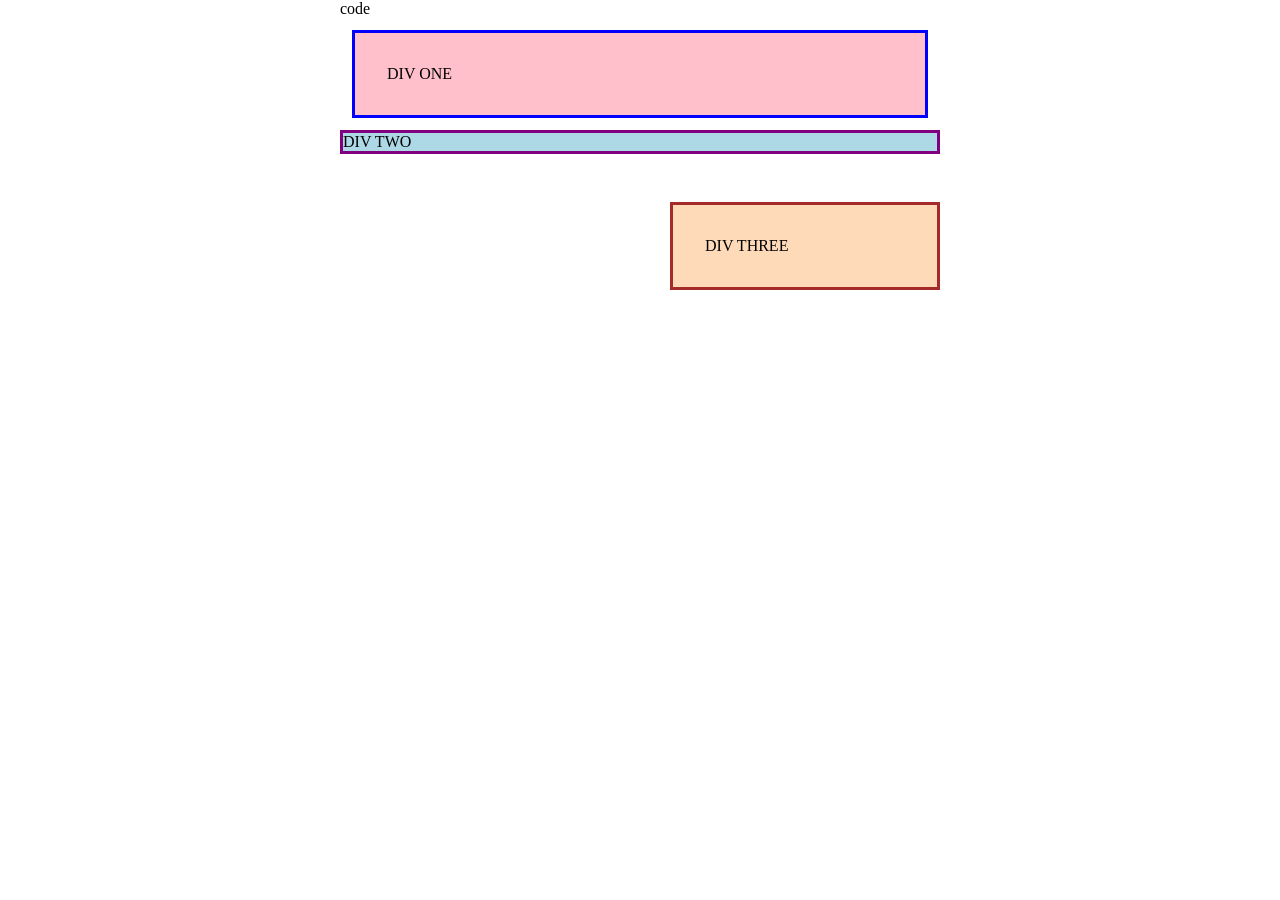
<file: foundations/block-and-inline/01-margin-and-padding-1/index.html>
code<!DOCTYPE html>
<html lang="en">
  <head>
    <meta charset="UTF-8">
    <meta http-equiv="X-UA-Compatible" content="IE=edge">
    <meta name="viewport" content="width=device-width, initial-scale=1.0">
    <title>Margin and Padding exercise</title>
    <link rel="stylesheet" href="style.css">
  </head>
  <body>
    <div class="one">
      DIV ONE
    </div>
    <div class="two">
      DIV TWO
    </div>
    <div class="three">
      DIV THREE
    </div>
  </body>
</html>
</file>
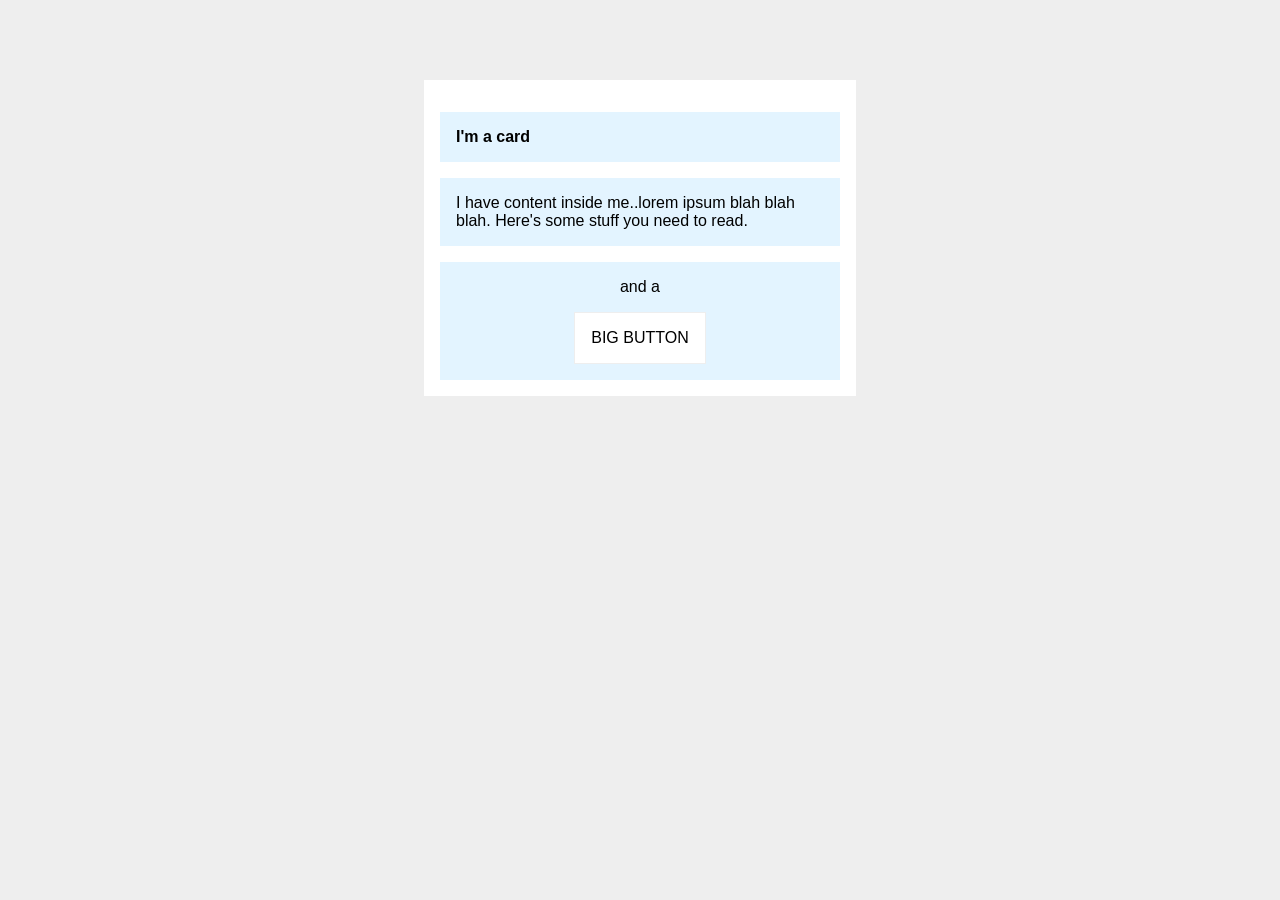
<file: foundations/block-and-inline/02-margin-and-padding-2/index.html>
<!DOCTYPE html>
<html lang="en">
  <head>
    <meta charset="UTF-8">
    <meta http-equiv="X-UA-Compatible" content="IE=edge">
    <meta name="viewport" content="width=device-width, initial-scale=1.0">
    <title>Margin and Padding exercise 2</title>
    <link rel="stylesheet" href="style.css">
  </head>
  <body>
    <div class="card">
      <h1 class="title">I'm a card</h1>
      <div class="content">I have content inside me..lorem ipsum blah blah blah. Here's some stuff you need to read.</div>
      <div class="button-container">and a<button>BIG BUTTON</button></div>
    </div>
  </body>
</html>
</file>
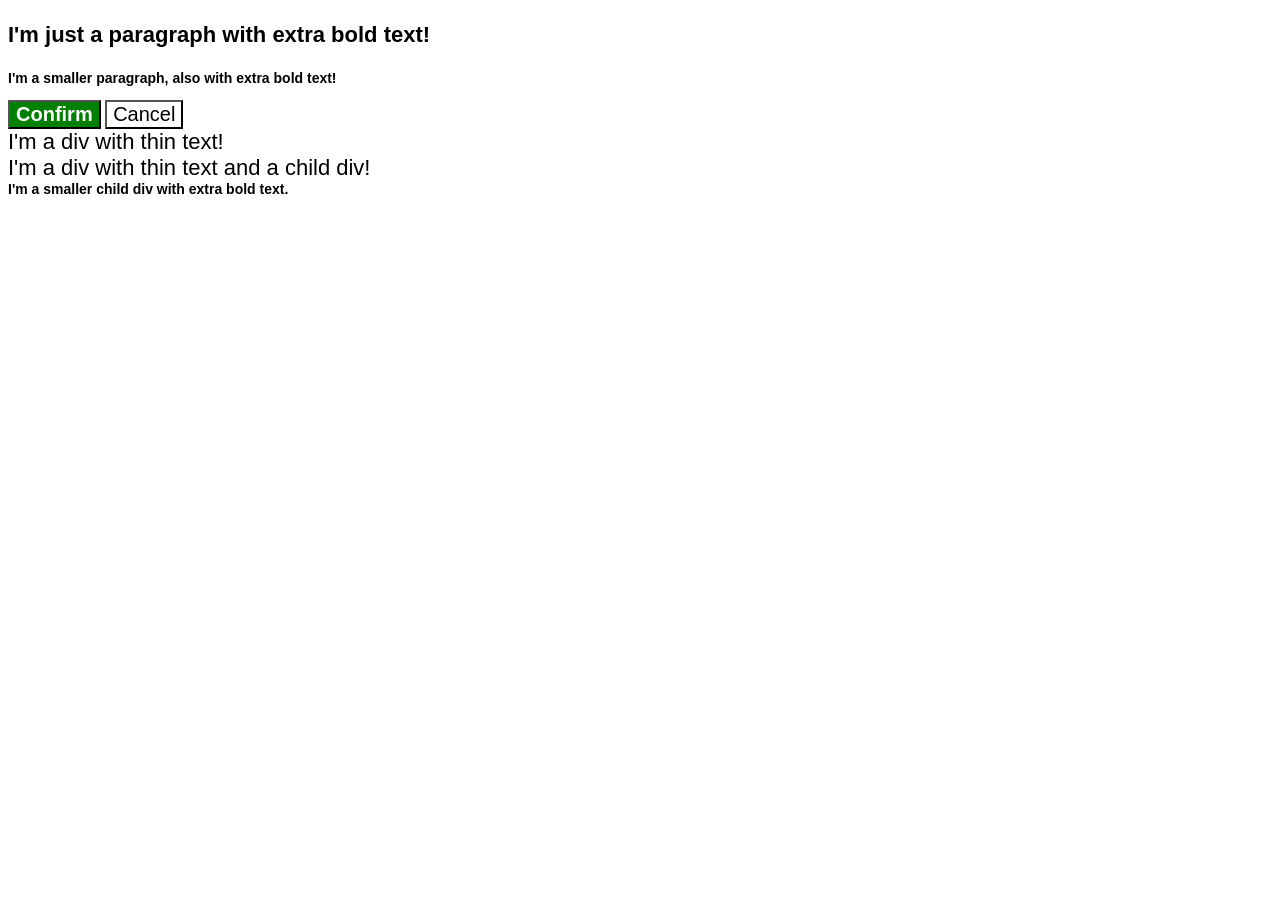
<file: foundations/cascade/01-cascade-fix/index.html>
<!DOCTYPE html>
<html lang="en">
  <head>
    <meta charset="UTF-8">
    <meta http-equiv="X-UA-Compatible" content="IE=edge">
    <meta name="viewport" content="width=device-width, initial-scale=1.0">
    <title>Fix the Cascade</title>
    <link rel="stylesheet" href="style.css">
  </head>

  <body>
    <p class="para">I'm just a paragraph with extra bold text!</p>

    <p class="para small-para">I'm a smaller paragraph, also with extra bold text!</p>

    <button id="confirm-button" class="button confirm">Confirm</button>

    <button id="cancel-button" class="button cancel">Cancel</button>

    <div class="text">I'm a div with thin text!</div>
    
    <div class="text">I'm a div with thin text and a child div!
      <div class="text child">I'm a smaller child div with extra bold text.</div>
    </div>
  </body>
</html>
</file>
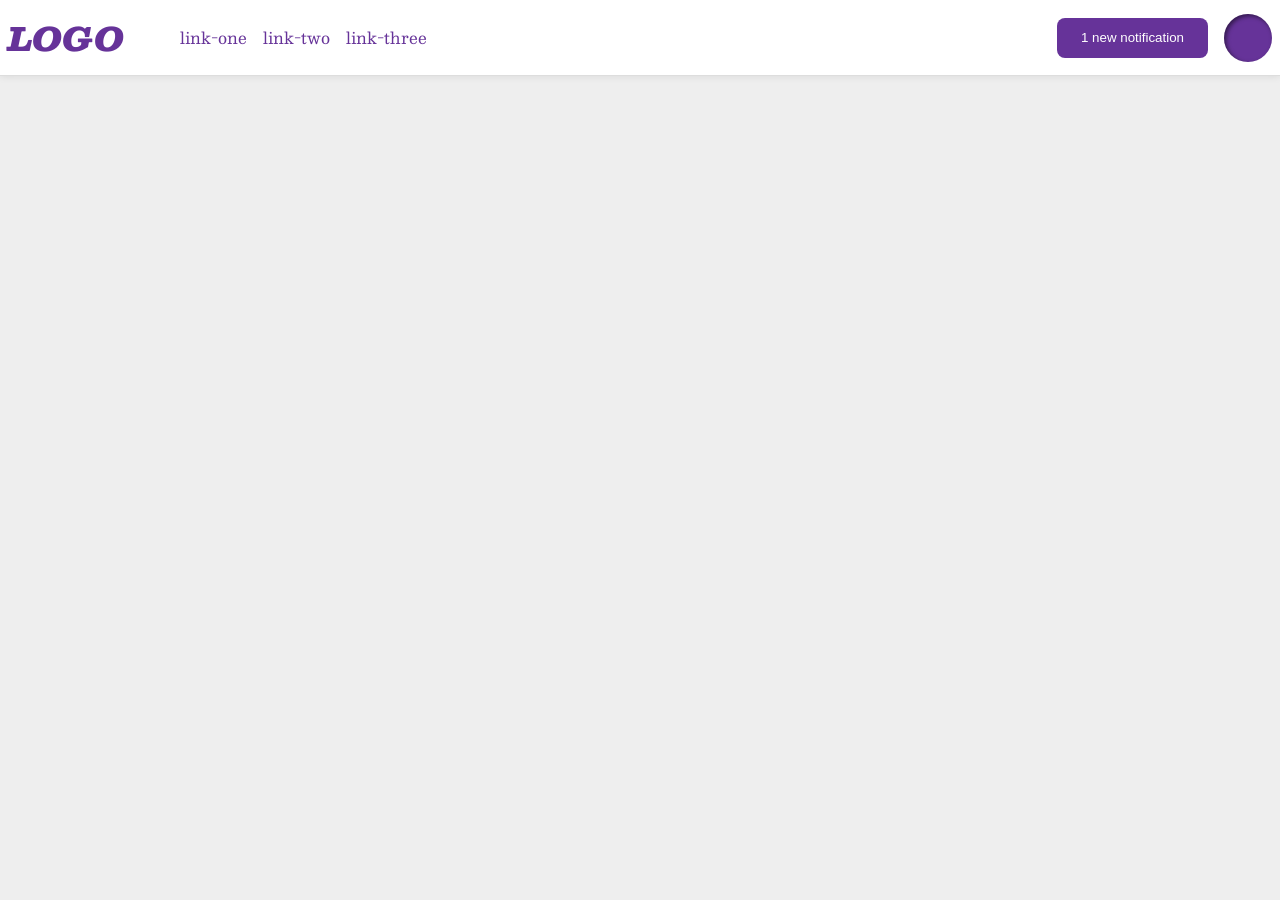
<file: foundations/flex/03-flex-header-2/index.html>
<!DOCTYPE html>
<html lang="en">
  <head>
    <meta charset="UTF-8">
    <meta http-equiv="X-UA-Compatible" content="IE=edge">
    <meta name="viewport" content="width=device-width, initial-scale=1.0">
    <title>Flex Header 2</title>
    <link rel="stylesheet" href="style.css">
  </head>
  <body>
    <div class="header">
      <div class="left-container">
        <div class="logo">
          LOGO
        </div>
        <ul class="links">
          <li><a href="https://google.com">link-one</a></li>
          <li><a href="https://google.com">link-two</a></li>
          <li><a href="https://google.com">link-three</a></li>
        </ul>
      </div>

    <div class="right-container">
        <button class="notifications">
          1 new notification
        </button>
        <div class="profile-image"></div>
      </div>
    </div>
  </body>
</html>
</file>
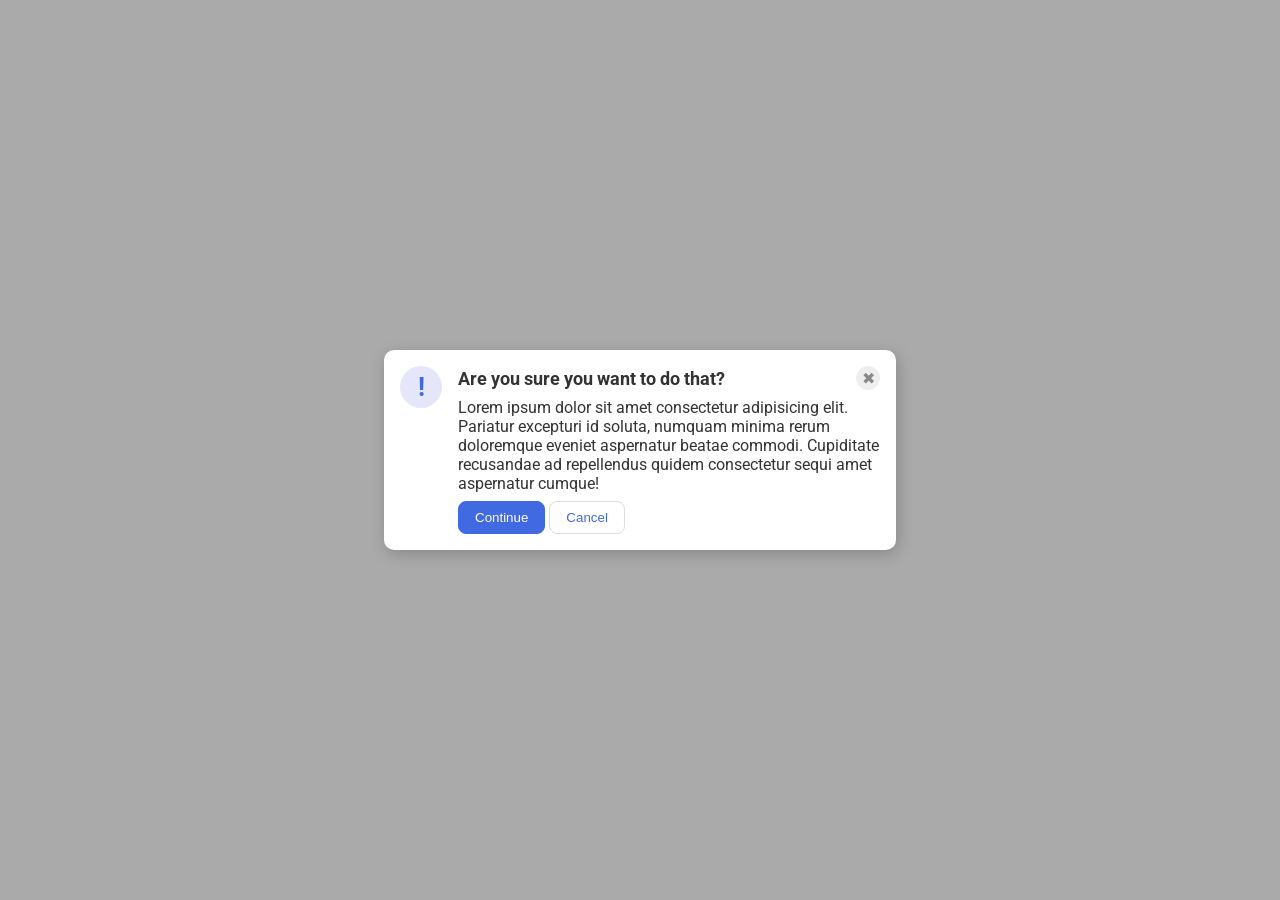
<file: foundations/flex/05-flex-modal/index.html>
<!DOCTYPE html>
<html lang="en">
  <head>
    <meta charset="UTF-8">
    <meta http-equiv="X-UA-Compatible" content="IE=edge">
    <meta name="viewport" content="width=device-width, initial-scale=1.0">
    <link rel="stylesheet" href="style.css">
    <title>Modal</title>
  </head>
  <body>
    <div class="modal">
      <div class="icon">!</div>

      <div class="container">
        <div class="header">Are you sure you want to do that?<button class="close-button">✖</button></div>
        <div class="text">Lorem ipsum dolor sit amet consectetur adipisicing elit. Pariatur excepturi id soluta, numquam minima rerum doloremque eveniet aspernatur beatae commodi. Cupiditate recusandae ad repellendus quidem consectetur sequi amet aspernatur cumque!</div>
        <button class="continue">Continue</button>
        <button class="cancel">Cancel</button>
      </div>
    </div>
  </body>
</html>
</file>
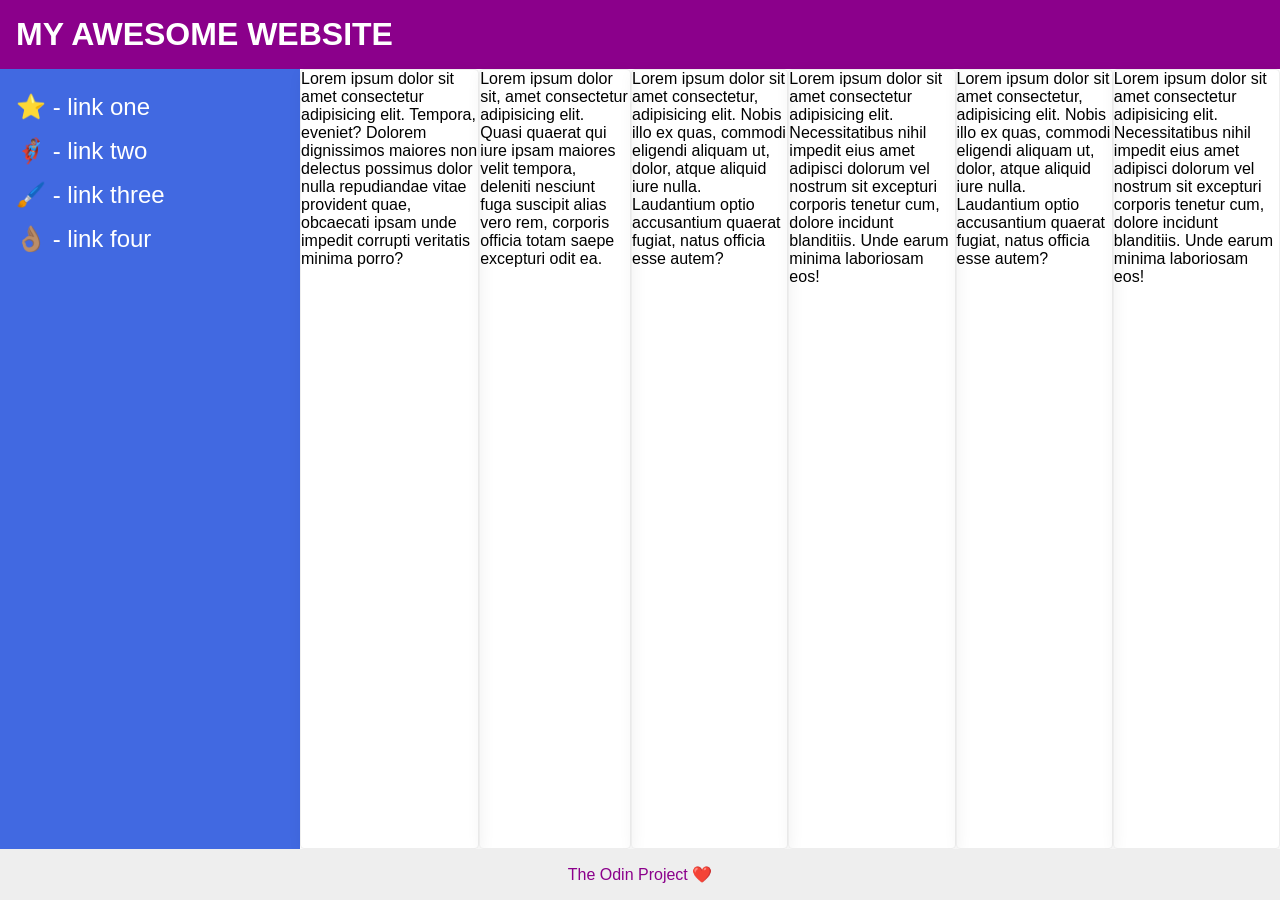
<file: foundations/flex/07-flex-layout-2/index.html>
<!DOCTYPE html>
<html lang="en">
  <head>
    <meta charset="UTF-8">
    <meta http-equiv="X-UA-Compatible" content="IE=edge">
    <meta name="viewport" content="width=device-width, initial-scale=1.0">
    <title>The Holy Grail</title>
    <link rel="stylesheet" href="style.css">
  </head>
  <body>
    <div class="header">
      MY AWESOME WEBSITE
    </div>
    
    <div class="container">
    <div class="sidebar">
      <ul>
        <li><a href="#">⭐ - link one</a></li>
        <li><a href="#">🦸🏽‍♂️ - link two</a></li>
        <li><a href="#">🖌️ - link three</a></li>
        <li><a href="#">👌🏽 - link four</a></li>
      </ul>
    </div>

    <div class="card">Lorem ipsum dolor sit amet consectetur adipisicing elit. Tempora, eveniet? Dolorem dignissimos maiores non delectus possimus dolor nulla repudiandae vitae provident quae, obcaecati ipsam unde impedit corrupti veritatis minima porro?</div>
    <div class="card">Lorem ipsum dolor sit, amet consectetur adipisicing elit. Quasi quaerat qui iure ipsam maiores velit tempora, deleniti nesciunt fuga suscipit alias vero rem, corporis officia totam saepe excepturi odit ea.</div>
    <div class="card">Lorem ipsum dolor sit amet consectetur, adipisicing elit. Nobis illo ex quas, commodi eligendi aliquam ut, dolor, atque aliquid iure nulla. Laudantium optio accusantium quaerat fugiat, natus officia esse autem?</div>
    <div class="card">Lorem ipsum dolor sit amet consectetur adipisicing elit. Necessitatibus nihil impedit eius amet adipisci dolorum vel nostrum sit excepturi corporis tenetur cum, dolore incidunt blanditiis. Unde earum minima laboriosam eos!</div>
    <div class="card">Lorem ipsum dolor sit amet consectetur, adipisicing elit. Nobis illo ex quas, commodi eligendi aliquam ut, dolor, atque aliquid iure nulla. Laudantium optio accusantium quaerat fugiat, natus officia esse autem?</div>
    <div class="card">Lorem ipsum dolor sit amet consectetur adipisicing elit. Necessitatibus nihil impedit eius amet adipisci dolorum vel nostrum sit excepturi corporis tenetur cum, dolore incidunt blanditiis. Unde earum minima laboriosam eos!</div>

    </div>
    
    <div class="footer">
      The Odin Project ❤️
    </div>
  </body>
</html>
</file>
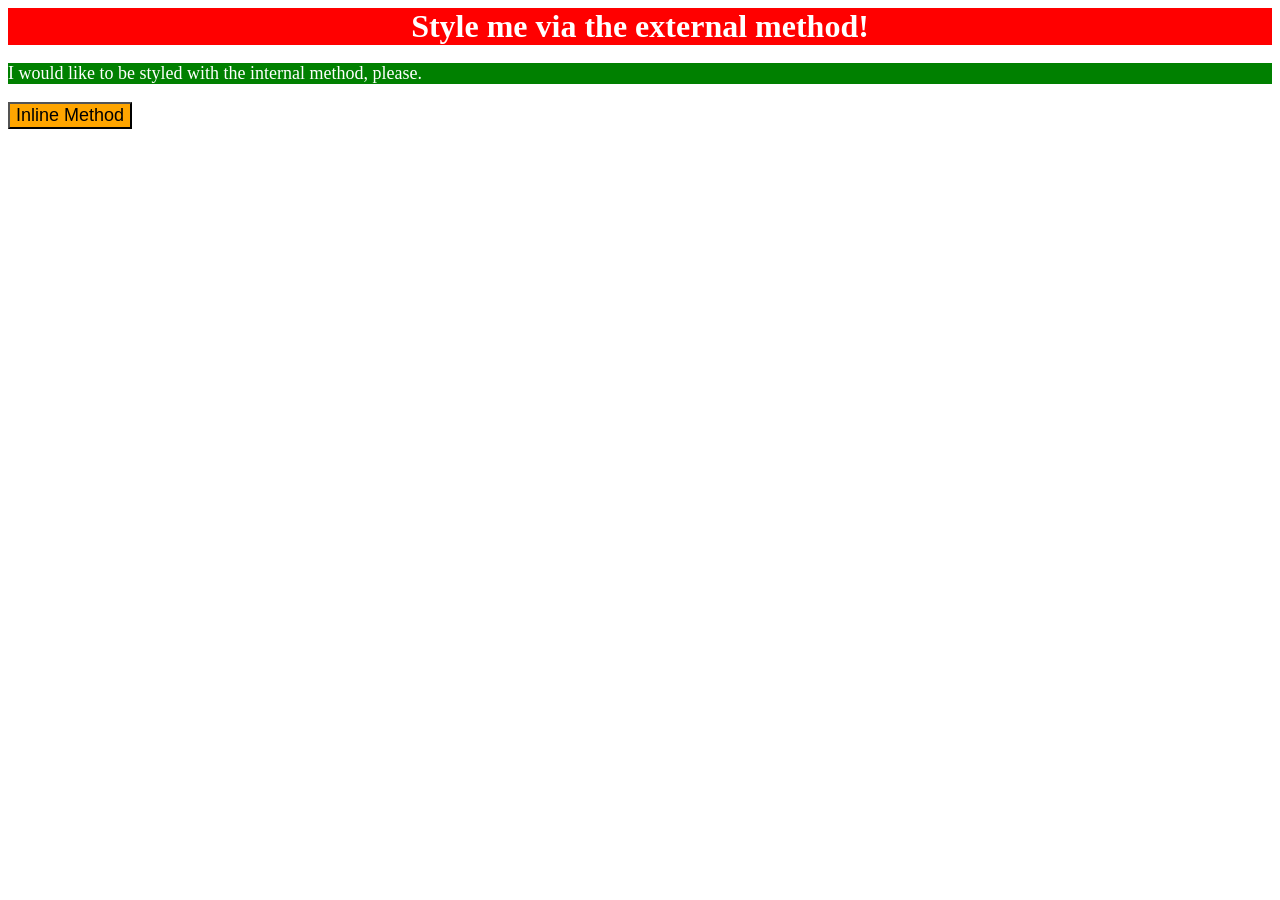
<file: foundations/intro-to-css/01-css-methods/index.html>
<!DOCTYPE html>
<html lang="en">
  <head>
    <meta charset="UTF-8">
    <meta http-equiv="X-UA-Compatible" content="IE=edge">
    <meta name="viewport" content="width=device-width, initial-scale=1.0">
    <link rel="stylesheet" href="styles.css">
    <title>Methods for Adding CSS</title>
    <style>
      p {
        background-color: green;
        color: white;
        font-size: 18px;
      }
    </style>
  </head>
  <body>
    <div>Style me via the external method!</div> 
    <p>I would like to be styled with the internal method, please.</p>
    <button style="background-color: orange; font-size: 18px;">Inline Method</button>
  </body>
</html>
</file>
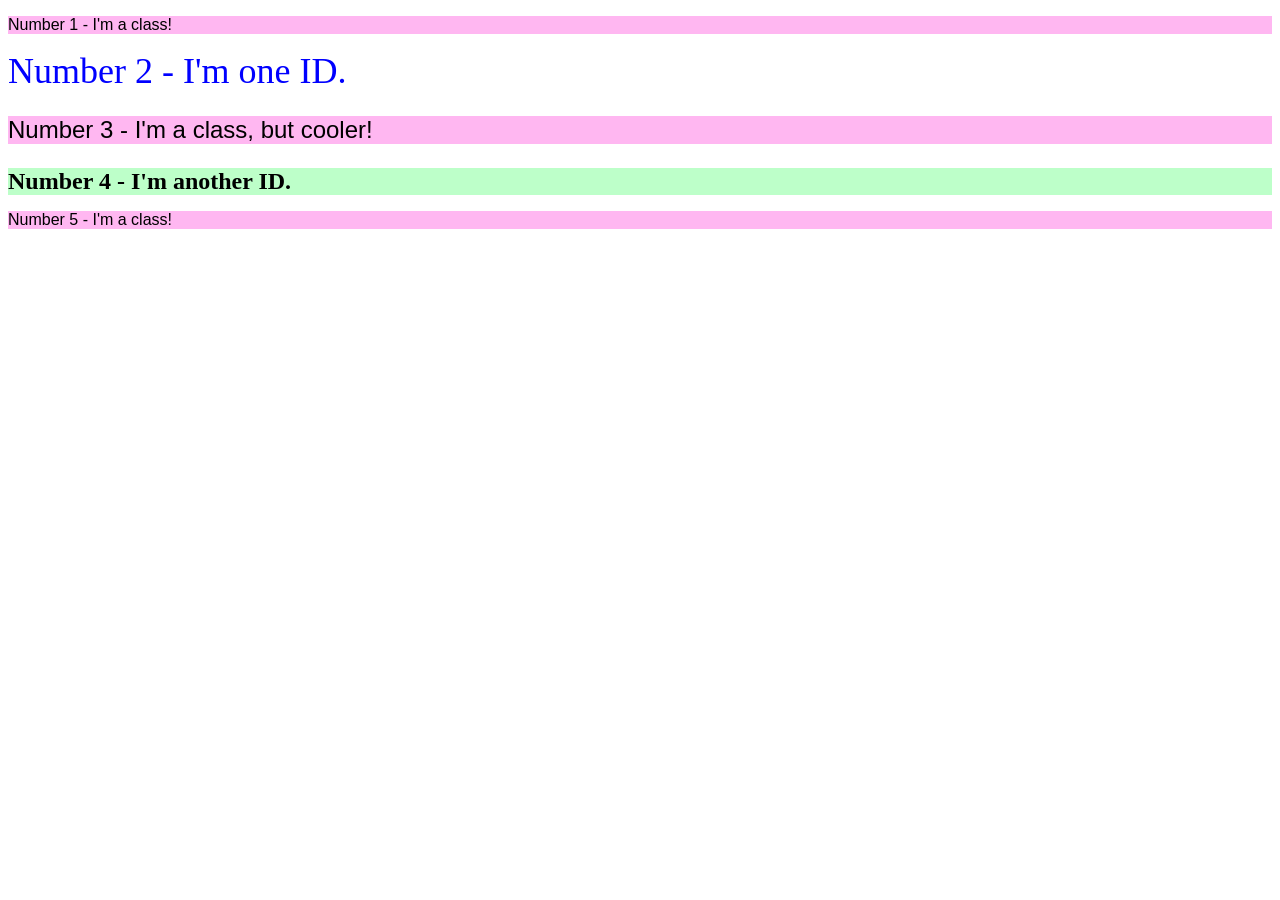
<file: foundations/intro-to-css/02-class-id-selectors/index.html>
<!DOCTYPE html>
<html lang="en">
  <head>
    <meta charset="UTF-8">
    <meta http-equiv="X-UA-Compatible" content="IE=edge">
    <meta name="viewport" content="width=device-width, initial-scale=1.0">
    <title>Class and ID Selectors</title>
    <link rel="stylesheet" href="style.css">
  </head>
  <body>
    <p>Number 1 - I'm a class!</p>
    <div id="second-element">Number 2 - I'm one ID.</div>
    <p class="standard-font-size">Number 3 - I'm a class, but cooler!</p>
    <div class="standard-font-size" id="fourth-element">Number 4 - I'm another ID.</div>
    <p>Number 5 - I'm a class!</p>
  </body>
</html>
</file>
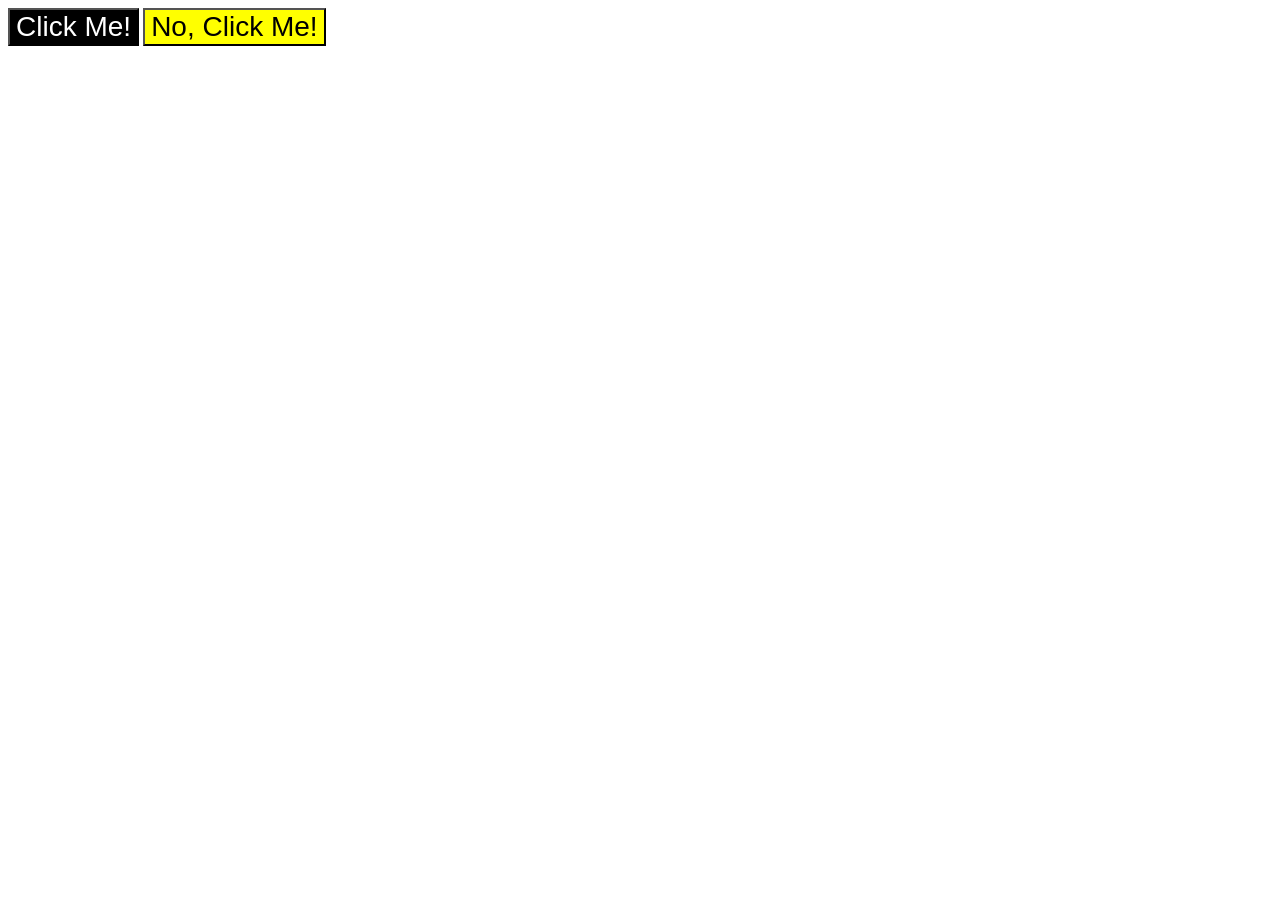
<file: foundations/intro-to-css/03-grouping-selectors/index.html>
<!DOCTYPE html>
<html lang="en">
  <head>
    <meta charset="UTF-8">
    <meta http-equiv="X-UA-Compatible" content="IE=edge">
    <meta name="viewport" content="width=device-width, initial-scale=1.0">
    <title>Grouping Selectors</title>
    <link rel="stylesheet" href="style.css">
  </head>

  <body>
    <button class="invert">Click Me!</button>
    <button class="active">No, Click Me!</button>
  </body>
</html>
</file>
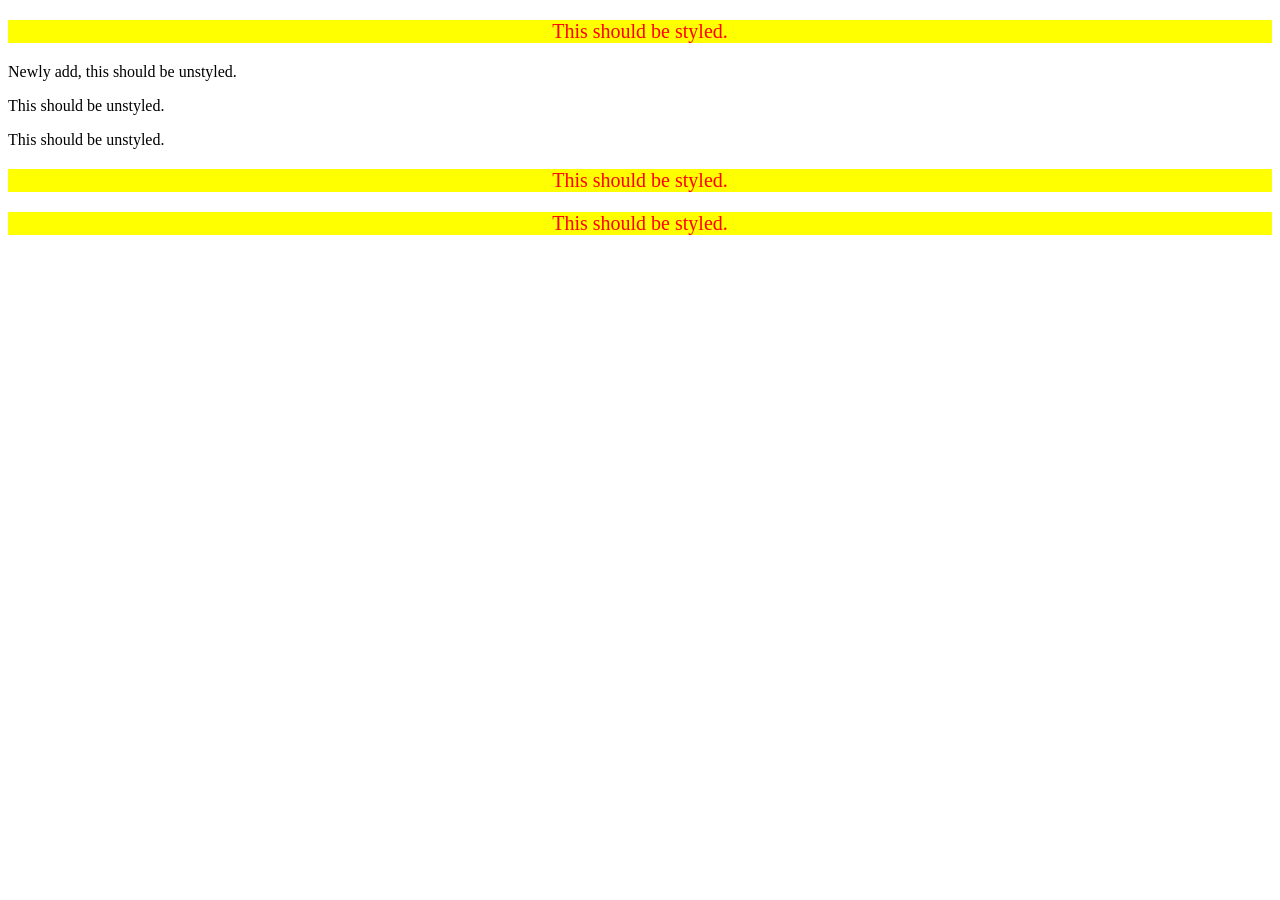
<file: foundations/intro-to-css/05-descendant-combinator/index.html>
<!DOCTYPE html>
<html lang="en">
  <head>
    <meta charset="UTF-8">
    <meta http-equiv="X-UA-Compatible" content="IE=edge">
    <meta name="viewport" content="width=device-width, initial-scale=1.0">
    <title>Descendant Combinator</title>
    <link rel="stylesheet" href="style.css">
  </head>

  <body>
    <div class="container">
      <p class="text">This should be styled.</p>
      <p>Newly add, this should be unstyled.</p>
    </div>
    <p class="text">This should be unstyled.</p>
    <p class="text">This should be unstyled.</p>

    <div class="container">
      <p class="text">This should be styled.</p>
      <p class="text">This should be styled.</p>
    </div>
  </body>
</html>
</file>
<file: foundations/block-and-inline/01-margin-and-padding-1/style.css>
body {
  max-width: 600px;
  margin: 0 auto;
}

.one {
  background: pink;
  border: 3px solid blue;
  /* CHANGE ME */
  padding: 32px;
  margin: 12px;
}

.two {
  background: lightblue;
  border: 3px solid purple;
  /* CHANGE ME */
  margin-bottom: 48px;
}

.three {
  background: peachpuff;
  border: 3px solid brown;
  width: 200px;
  /* CHANGE ME */
  padding: 32px;
  margin-left: auto;
}
</file>
<file: foundations/block-and-inline/02-margin-and-padding-2/style.css>
body {
  background: #eee;
  font-family: sans-serif;
}

* {
  padding: 16px;
  font-size: 16px;
  margin: 16px auto 0px;
}

.card {
  width: 400px;
  background: #fff;
}

.title {
  background: #e3f4ff;
}

.content {
  background: #e3f4ff;
}

.button-container {
  background: #e3f4ff;
  text-align: center;
}

button {
  display: block;
  background: white;
  border: 1px solid #eee;
}
</file>
<file: foundations/cascade/01-cascade-fix/style.css>
body {
  font-family: Arial, Helvetica, sans-serif;
}

.para {
  font-size: 22px;
  color: hsl(0, 0%, 0%);
  font-weight: 900;
}

.small-para {
  font-size: 14px;
}

.button {
  background-color: rgb(255, 255, 255);
  color: rgb(0, 0, 0);
  font-size: 20px;
}

.button.confirm {
  background: green;
  color: white;
  font-weight: bold;
} 

div.text {
  color: rgb(0, 0, 0);
  font-size: 22px;
  font-weight: 100;
}

div .child {
  font-weight: 800;
  font-size: 14px;
}
</file>
<file: foundations/flex/03-flex-header-2/style.css>
/* this is some magical font-importing.  
you'll learn about it later. */
@import url('https://fonts.googleapis.com/css2?family=Besley:ital,wght@0,400;1,900&display=swap');

body {
  margin: 0;
  background: #eee;
  font-family: Besley, serif;
}

.header {
  background: white;
  border-bottom: 1px solid #ddd;
  box-shadow: 0 0 8px rgba(0,0,0,.1);
  display: flex;
  justify-content: space-between;
  align-items: center;
  padding: 8px;
}

.right-container, .left-container {
  display: flex;
  gap: 16px;
  align-items: center;
}

.profile-image {
  background: rebeccapurple;
  box-shadow: inset 2px 2px 4px rgba(0,0,0,.5);
  border-radius: 50%;
  width: 48px;
  height: 48px;
}

.logo {
  color: rebeccapurple;
  font-size: 32px;
  font-weight: 900;
  font-style: italic;
}

button {
  border: none;
  border-radius: 8px;
  background: rebeccapurple;
  color: white;
  padding: 8px 24px;
  height: 40px;
}

a {
  /* this removes the line under our links */
  text-decoration: none;
  color: rebeccapurple;
}

ul {
  list-style-type: none;
  display: flex;
  gap: 16px;
}
</file>
<file: foundations/flex/05-flex-modal/style.css>
@import url('https://fonts.googleapis.com/css2?family=Roboto:wght@400;700&display=swap');

html, body {
  height: 100%;
}

body {
  font-family: Roboto, sans-serif;
  margin: 0;
  background: #aaa;
  color: #333;
  /* I'll give you this one for free lol */
  display: flex;
  align-items: center;
  justify-content: center;
}

.modal {
  background: white;
  width: 480px;
  border-radius: 10px;
  box-shadow: 2px 4px 16px rgba(0,0,0,.2);
  padding: 16px;
  display: flex;
  gap: 16px;
}

.icon {
  color: royalblue;
  font-size: 26px;
  font-weight: 700;
  background: lavender;
  width: 42px;
  height: 42px;
  border-radius: 50%;
  display: flex;
  align-items: center;
  justify-content: center;
  flex-shrink: 0;
}

.close-button {
  background: #eee;
  border-radius: 50%;
  color: #888;
  font-weight: 400;
  font-size: 16px;
  height: 24px;
  width: 24px;
  display: flex;
  align-items: center;
  justify-content: center;
  border: 1px solid #eee;
  padding: 0;
}

button {
  cursor: pointer;
  padding: 8px 16px;
  border-radius: 8px;
}

button.continue {
  background: royalblue;
  border: 1px solid royalblue;
  color: white;
}

button.cancel {
  background: white;
  border: 1px solid #ddd;
  color: royalblue;
}

.header {
  display: flex;
  align-items: center;
  justify-content: space-between;
  font-size: large;
  font-weight: 700;
  margin-bottom: 8px;
}

.text {
  margin-bottom: 8px;
}
</file>
<file: foundations/flex/07-flex-layout-2/style.css>
body {
  font-family: -apple-system, BlinkMacSystemFont, 'Segoe UI', Roboto, Oxygen, Ubuntu, Cantarell, 'Open Sans', 'Helvetica Neue', sans-serif;
  margin: 0;
  min-height: 100vh;
  display: flex;
  flex-direction: column;

}

.header {
  background: darkmagenta;
  color: white;
  font-size: 32px;
  font-weight: 900;
  padding: 16px;
}

.container {
  flex: 1;
  display: flex;
}

.sidebar {
 min-width: 300px;
}

.footer {
  background: #eee;
  color: darkmagenta;
  text-align: center;
  padding: 16px;
}

.sidebar {
  width: 300px;
  background: royalblue;
  box-sizing: border-box;
}

.card {
  border: 1px solid #eee;
  box-shadow: 2px 4px 16px rgba(0,0,0,.06);
  border-radius: 4px;
}

ul {
  /* remove list style */
  list-style-type: none;
  margin: 0;
  padding: 16px;
  font-size: 24px;
}

li {
  padding: 8px 0px;
}

a {
  /* this removes the line under our links */
  text-decoration: none;
  color: #ffffff;
}
</file>
<file: foundations/intro-to-css/01-css-methods/styles.css>
div {
    background-color: red;
    color: white;
    font-size: 32px;
    text-align: center;
    font-weight: bold;
}
</file>
<file: foundations/intro-to-css/02-class-id-selectors/style.css>
/* Add CSS Styling */
p {
    background-color: rgb(255, 183, 241);
    font-family: Verdana, Geneva, Tahoma, sans-serif;
}

#second-element {
    color: blue;
    font-size: 36px;
}

.standard-font-size {
    font-size: 24px;
}

#fourth-element {
    background-color: rgb(189, 255, 201);
    font-weight: bold;
}
</file>
<file: foundations/intro-to-css/03-grouping-selectors/style.css>
/* Add CSS Styling */

.invert,
.active {
    font-size: 28px;
    font-family: "Helvetica", "Times New Roman", "sans-serif"
    
}

.invert {
    background-color: black;
    color: white
}

.active {
    background-color: yellow;
}
</file>
<file: foundations/intro-to-css/05-descendant-combinator/style.css>
/* Add CSS Styling */

.container .text {
    background-color: yellow;
    color: red;
    font-size: 20px;
    text-align: center;
}
</file>
